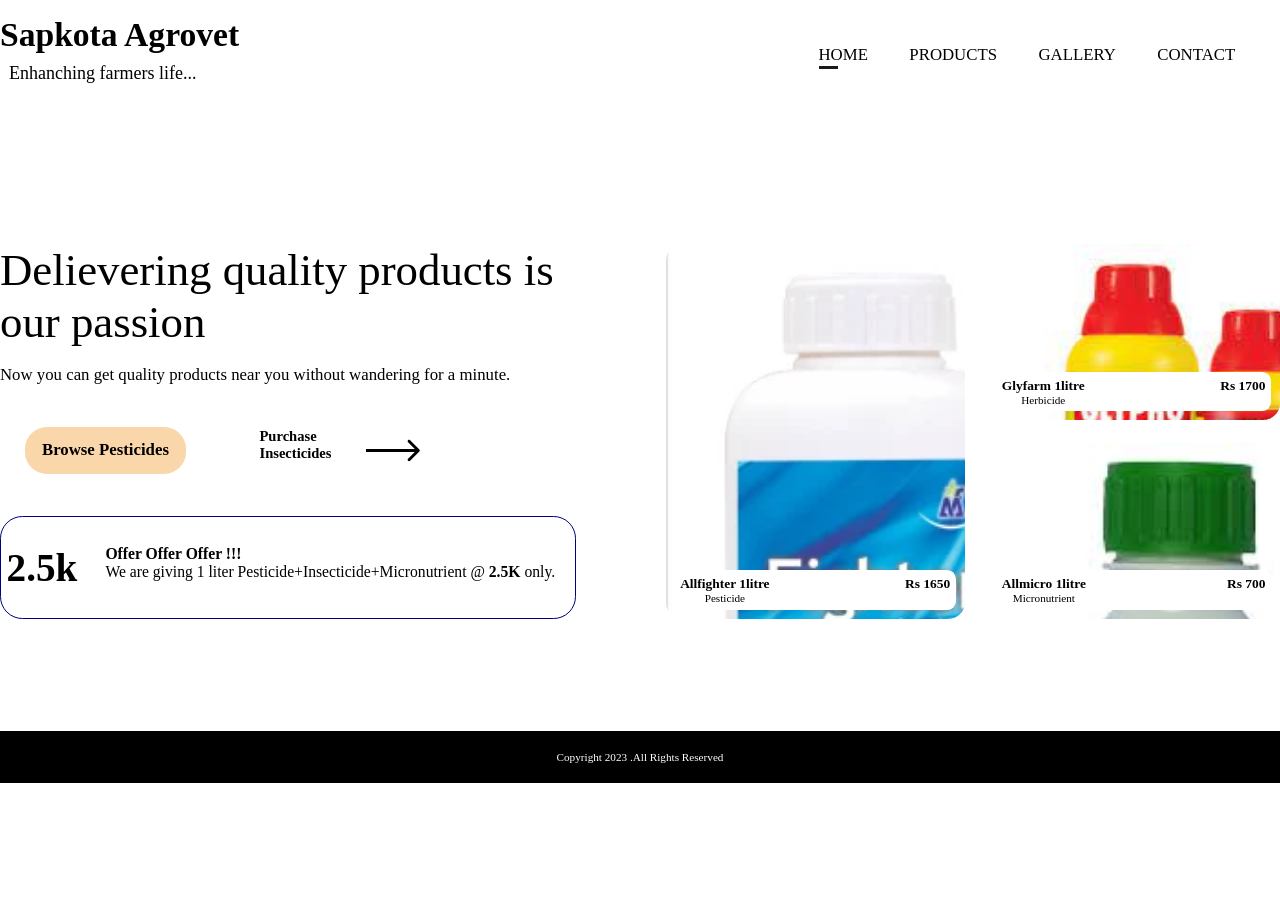
<file: sapkota.index.html>
<!DOCTYPE html>
<html>
    <head>
        <title>
            Sapkota Agrovet
        </title>
        <link rel="stylesheet" type="text/css" href="design.css">
    </head>
    <body>
        <div class="overlay"></div>
        <div class="wrapper">
            <header>
                <div class="logo">
                    <h1>
                        Sapkota Agrovet
                    </h1>
                    <p>
                        Enhanching farmers life...
                    </p>
                </div>
                    <nav>
                        <ul>
                            <li><a href="#" class="active">Home</a></li>
                            <li><a href="#" >Products</a></li>
                            <li><a href="#">Gallery</a></li>
                            <li> <a href="tel:=+9779845068254">Contact</a></li>
                        </ul>
                    </nav>
            </header>
            <main>
                <div class="left">
                    <h1>Delievering quality products is our passion</h1>
                    <p class="subhead">
                        Now you can get quality products near you without wandering for a minute.
                    </p>
                    <div class="buttons">
                        <a href="#" class="primary" >Browse Pesticides</a>
                        <a href="#" class="secondary">
                            <span>Purchase Insecticides</span>
                        <svg viewBox="0 0 19 9" fill="none">
                            <path d="M18.3536 4.85355C18.5488 4.65829 18.5488 4.34171 18.3536 4.14645L15.1716 0.964466C14.9763 0.769204 14.6597 0.769204 14.4645 0.964466C14.2692 1.15973 14.2692 1.47631 14.4645 1.67157L17.2929 4.5L14.4645 7.32843C14.2692 7.52369 14.2692 7.84027 14.4645 8.03553C14.6597 8.2308 14.9763 8.2308 15.1716 8.03553L18.3536 4.85355ZM0 5H18V4H0V5Z" fill="black"/>
                        </svg>
                        </a>
                    </div>

                    <div class="offer">
                        <p class="rate">2.5k</p>
                        <p class="details"><strong>Offer  Offer  Offer !!!</strong>
                        <br>
                    We are giving 1 liter Pesticide+Insecticide+Micronutrient @ <b>2.5K</b> only.</p>
                    </div>
                </div>
                
                <div class="right">
                    <div class="card card1">
                        <div class="card-detail">
                            <div>
                                <a href="#" class="product-title">Allfighter 1litre</a>
                                <p>Pesticide</p>
                            </div>
                            <p class="price">Rs 1650</p>
                        </div>
                    </div>
                    <div class="card card2">
                        <div class="card-detail">
                            <div>
                                <a href="#" class="product-title">Glyfarm 1litre</a>
                                <p>Herbicide</p>
                            </div>
                            <p class="price">Rs 1700</p>
                        </div>
                    </div>
                    <div class="card card3">
                        <div class="card-detail">
                            <div>
                                <a href="#" class="product-title">Allmicro 1litre</a>
                                <p>Micronutrient</p>
                            </div>
                            <p class="price">Rs 700</p>
                        </div>
                    </div>

                </div>
            </main>
        </div>
        <p class="margin"></p>
    </body>

    <footer>
        Copyright 2023 .All Rights Reserved 
    </footer>
</html>
</file>
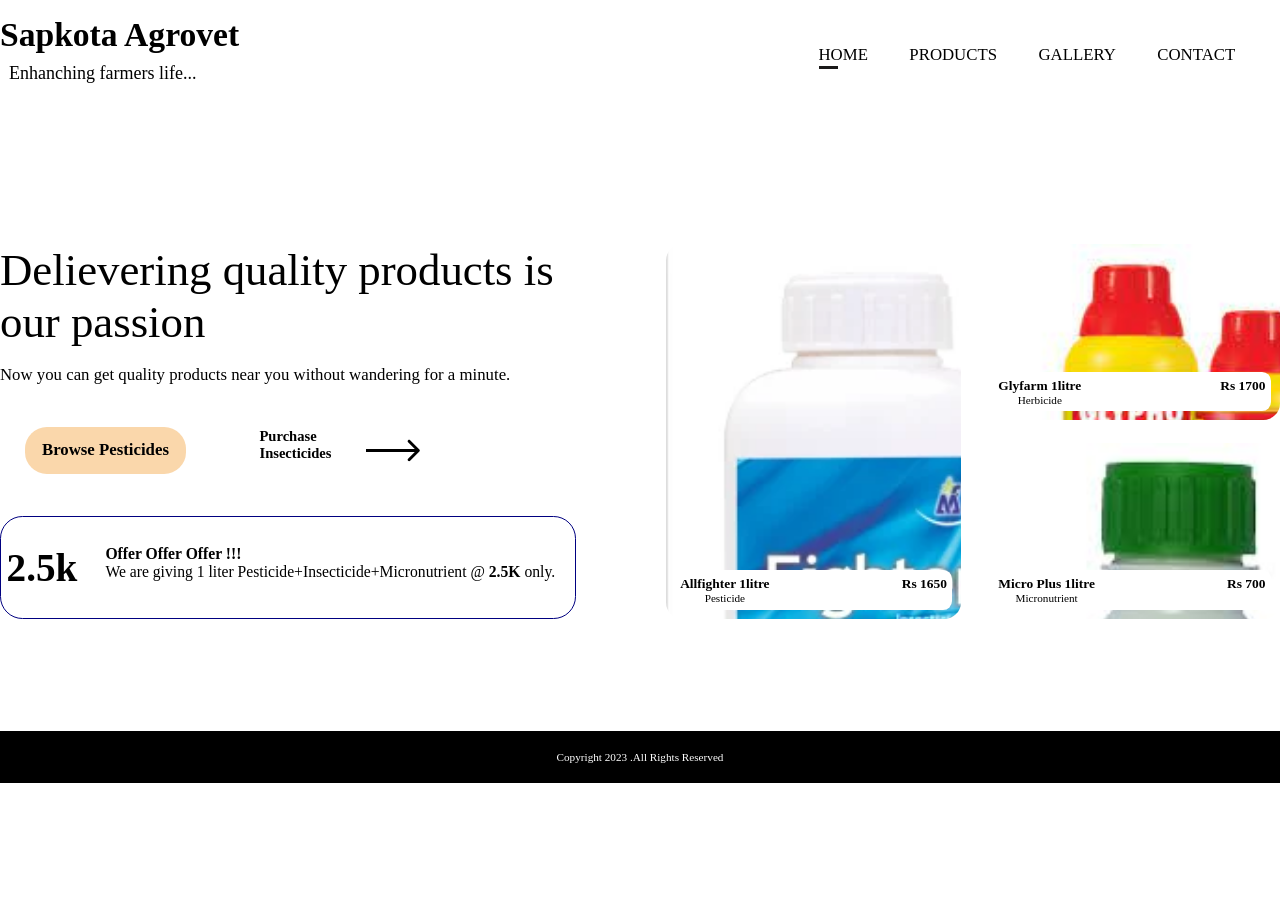
<file: sapkotadesign.index.html>
<!DOCTYPE html>
<html>
    <head>
        <title>
            Sapkota Agrovet
        </title>
        <link rel="stylesheet" type="text/css" href="design.css">
    </head>
    <body>
        <div class="overlay"></div>
        <div class="wrapper">
            <header>
                <div class="logo">
                    <h1>
                        Sapkota Agrovet
                    </h1>
                    <p>
                        Enhanching farmers life...
                    </p>
                </div>
                    <nav>
                        <ul>
                            <li><a href="#" class="active">Home</a></li>
                            <li><a href="#" >Products</a></li>
                            <li><a href="#">Gallery</a></li>
                            <li> <a href="tel:=+9779845068254">Contact</a></li>
                        </ul>
                    </nav>
            </header>
            <main>
                <div class="left">
                    <h1>Delievering quality products is our passion</h1>
                    <p class="subhead">
                        Now you can get quality products near you without wandering for a minute.
                    </p>
                    <div class="buttons">
                        <a href="#" class="primary" >Browse Pesticides</a>
                        <a href="#" class="secondary">
                            <span>Purchase Insecticides</span>
                        <svg viewBox="0 0 19 9" fill="none">
                            <path d="M18.3536 4.85355C18.5488 4.65829 18.5488 4.34171 18.3536 4.14645L15.1716 0.964466C14.9763 0.769204 14.6597 0.769204 14.4645 0.964466C14.2692 1.15973 14.2692 1.47631 14.4645 1.67157L17.2929 4.5L14.4645 7.32843C14.2692 7.52369 14.2692 7.84027 14.4645 8.03553C14.6597 8.2308 14.9763 8.2308 15.1716 8.03553L18.3536 4.85355ZM0 5H18V4H0V5Z" fill="black"/>
                        </svg>
                        </a>
                    </div>

                    <div class="offer">
                        <p class="rate">2.5k</p>
                        <p class="details"><strong>Offer  Offer  Offer !!!</strong>
                        <br>
                    We are giving 1 liter Pesticide+Insecticide+Micronutrient @ <b>2.5K</b> only.</p>
                    </div>
                </div>
                
                <div class="right">
                    <div class="card card1">
                        <div class="card-detail">
                            <div>
                                <a href="#" class="product-title">Allfighter 1litre</a>
                                <p>Pesticide</p>
                            </div>
                            <p class="price">Rs 1650</p>
                        </div>
                    </div>
                    <div class="card card2">
                        <div class="card-detail">
                            <div>
                                <a href="#" class="product-title">Glyfarm 1litre</a>
                                <p>Herbicide</p>
                            </div>
                            <p class="price">Rs 1700</p>
                        </div>
                    </div>
                    <div class="card card3">
                        <div class="card-detail">
                            <div>
                                <a href="#" class="product-title">Micro Plus 1litre</a>
                                <p>Micronutrient</p>
                            </div>
                            <p class="price">Rs 700</p>
                        </div>
                    </div>

                </div>
            </main>
        </div>
        <p class="margin"></p>
    </body>

    <footer>
        Copyright 2023 .All Rights Reserved 
    </footer>
</html>
</file>
<file: design.css>
html {
    font-size: 70%;
}
body {
    margin: 0;
    font-family: 'poppins';
}

.wrapper {
    max-width: 1300px;
    margin: 0 auto;
}

/*Header and navigation*/

header {
    display: flex;
    justify-content: space-between;
    align-items: center;
}

nav {
    margin: 4em;
}

nav ul {
    list-style-type: none;
    margin: 0;
    display: flex;
    gap: 3.7em;
}

nav ul li a {
    text-decoration: none;
    color: black;
    text-transform: uppercase;
    position: relative;
    font-size: 1.5rem;
}

nav ul li a.active:before {
    position: absolute;
    content: "";
    width: 40%;
    height: 1px;
    border-bottom: 3px solid rgb(27, 26, 26);
    bottom: -5px;
}

nav ul li a:before {
    position: absolute;
    content: "";
    width: 0%;
    height: 1px;
    border-bottom: 3px solid #b9b6b7;
    bottom: -5px;
    transition: width .3s;
}
nav ul li a:hover::before {
    width: 35%;
	text-decoration: none;
}

/*Hero section*/

main {
    display: flex;
    gap: 8em;
    margin-top: 12em;
    flex: 1 3;
}

.left {
    width: 45%;
}

.right {
    flex-grow: 1;
}

main h1 {
    font-family: 'aerial';
    font-weight: normal;
    font-size: 4rem;
    margin: 0;
}
.subhead {
    font-size: 1.5rem;
}

.buttons {
    margin: 1.5em 0;
}

.buttons,.secondary {
    display: flex;
    gap: 2em
}

.primary{
    font-size: 1.5rem;
    font-weight:bold;
    text-decoration: none;
    color: black;
    border-radius: 1.3em;
    background-color: rgb(250, 215, 171);
    padding: 0.8em 1em;
    margin: 1.5em;
}

.primary:hover {
    background-color: pink;
	text-decoration: none;
}

.secondary {
    font-size: 1.3rem;
    color: black;
    text-decoration: none;
    font-weight: bold;
    padding: 0.8em;
    margin: 1em;
}

.secondary svg {
    size:12px;
    transition: transform .3s;
}

.secondary:hover svg {
    transform: translateX(12px);
	text-decoration: none;
}

.offer {
    display: flex;
    border: 1px solid navy;
    border-radius: 2em;
    padding: 2.5em .5em;
    gap: 2.5em;
    position: relative;
}

p.rate {
    font-size: 3.5rem;
    font-weight: bold;
    margin: 0;
}

p.details {
    font-size: 1.4rem;
    margin: 0;
}

/*Right column gallery*/

.right {
    display: grid;
    margin: 0;
    gap: 2em;
    grid-template-columns: repeat(2,auto);
    grid-template-areas:
    "left right"
    "left bottom" ;
}

.card {
    border-radius: 1.5em;
    padding: 0.8em;
    display: flex;
    align-items:end;
    background-size: 140%;
    transition: background-size .3s;
}

.card:hover {
    background-size: 150%;

}

.card1 {
    grid-area: left;
    background-image: url('fighter.webp');
}

.card3 {
    grid-area: bottom;
    background-image: url('microplus.jpeg');
    
}

.card2 {
    grid-area: right;
    background-image: url('glyfarm.jpeg');
}

.card-detail {
    padding: 0.5em .5em;
    background: white;
    border-radius: 0.8em;
    width: 100%;
    display: flex;
    text-align: center;
    justify-content: space-between;
    transition: transform .3s;
}

.product-title {
    font-size: 1.2rem;
    font-weight: bold;
    text-decoration: none;
    color: black;
  
}

.card-detail p {
    font-size: 1rem;
    margin: 0;
}

p.price {
    font-size: 1.2rem;
    font-weight: bold;
}

.card:hover .card-detail {
    transform: translateY(-12px);
	text-decoration: none;
}

.overlay {
    position: absolute;
    z-index: 999;
    width: 100%;
    height: 100%;
    background: white;
    animation: reveal 1s ease-in-out forwards;
    transform-origin: bottom;
}

@keyframes reveal {
    from {
        transform: scaleY(1);
    }
    to {
        transform: scaleY(0);
    }
}

main {
    animation: growIn 2s cubic-bezier(0.075, 0.82, 0.165, 1) forwards;
    transform:scale(.4);
}

@keyframes growIn {
    to {
        transform: scale(1);
    }
}

.logo h1 {
    font-size: 3rem;
    margin: 0;
}
.logo p {
    font-size: large;
    margin: auto;
    padding: 0.5em;
}

footer{
	color: white;
	background-color: black;
	padding: 20px;
	text-align: center;
	
}
.margin {
    margin-bottom: 10em;
}

.secondary:hover {
    color: blueviolet;
    padding: 1em;
    text-underline-position: 20px;
}
</file>
